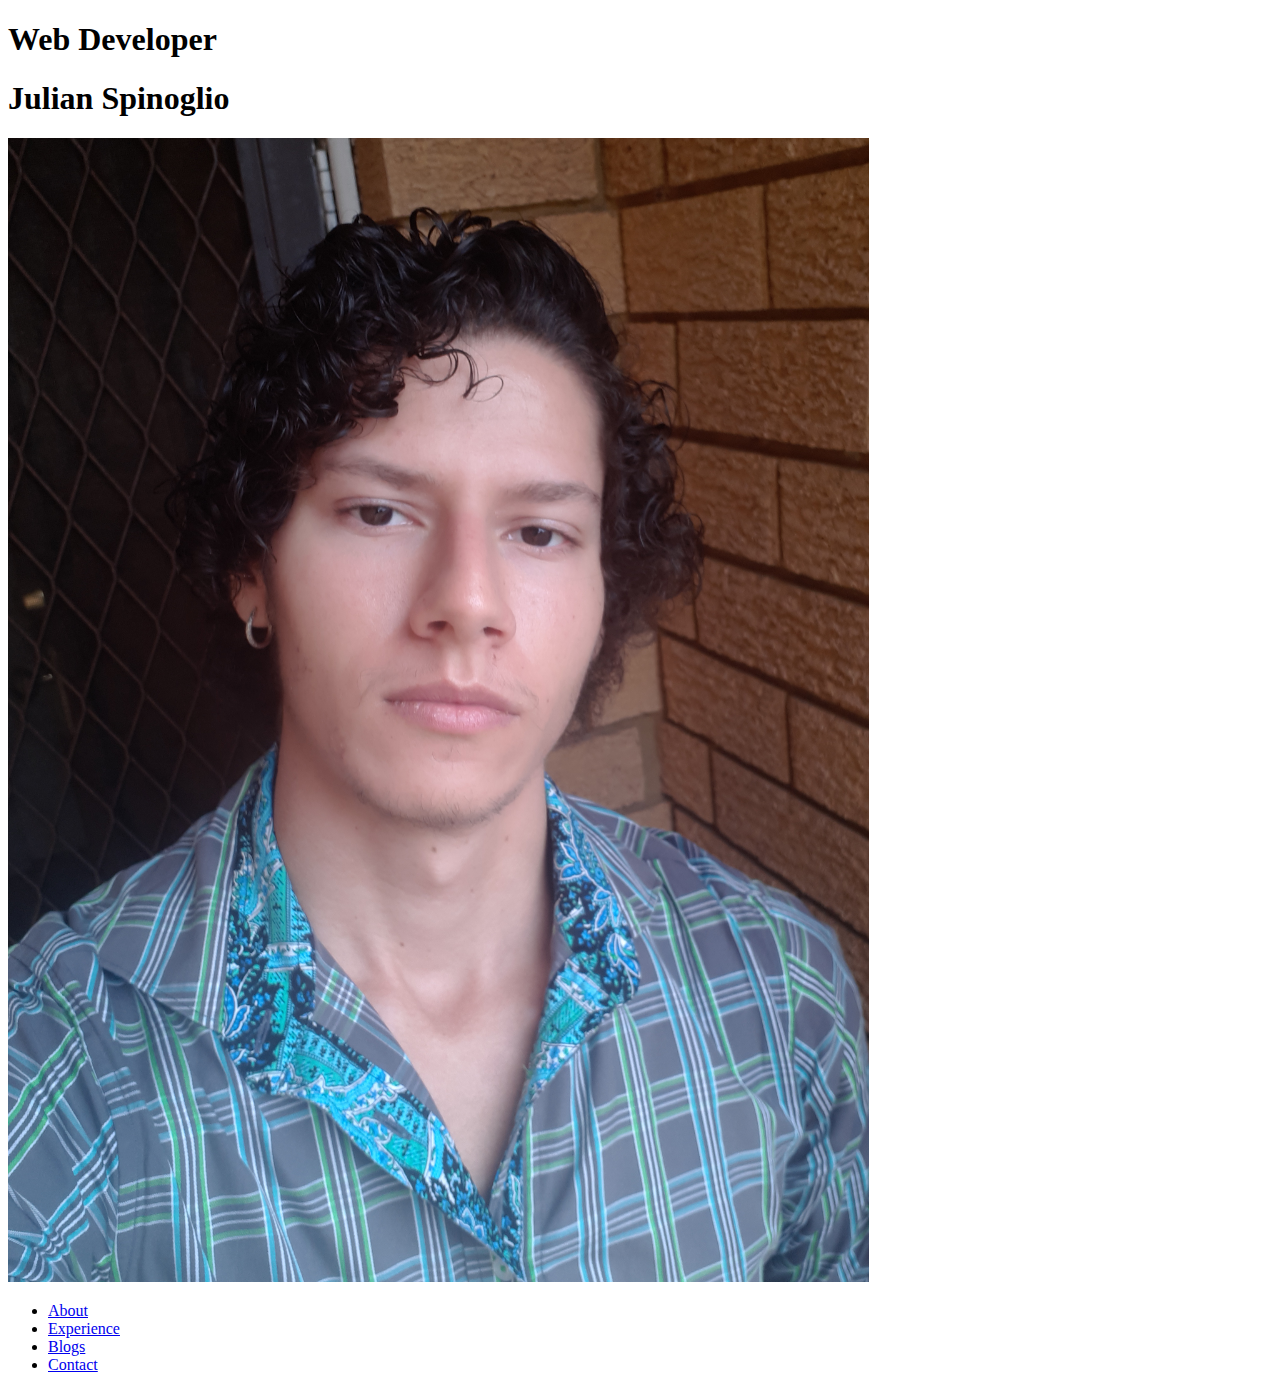
<file: src/index.html>
<!DOCTYPE html>
<html lang="en">
<head>
    <meta charset="UTF-8">
    <meta name="viewport" content="width=device-width, initial-scale=1.0">
    <title>Julian's Portfolio</title>
    <link rel="stylesheet" href="./styles/style.css" integrity="sha256-w86kywL9tP7gXDq4qRzoDFWlCxENBv6y504+UFAJF7s=">
     
</head>
<body class="index-body">
    <!-- Container holding both H1's, image and navigation bar -->
<section class="Page-wrapper">
    <h1 class="my-goal">Web Developer</h1>
    
    <h1 class="my-name">Julian Spinoglio</h1>
    <img src="./images/julian2.png" class="julian" alt="Picture of me">
    
    <!-- Vertical Navigation Bar --> 
    <nav>
        <ul class="nav-items">
            <li><a href="./pages/about.html">About</a></li>
            <li><a href="./pages/experience.html">Experience</a></li>
            <li><a href="./pages/blogs.html">Blogs</a></li>
            <li><a href="./pages/contact.html">Contact</a></li>
        </ul>
    </nav>
    
</section>
    
  

    
    


   
</body>
</html>
</file>
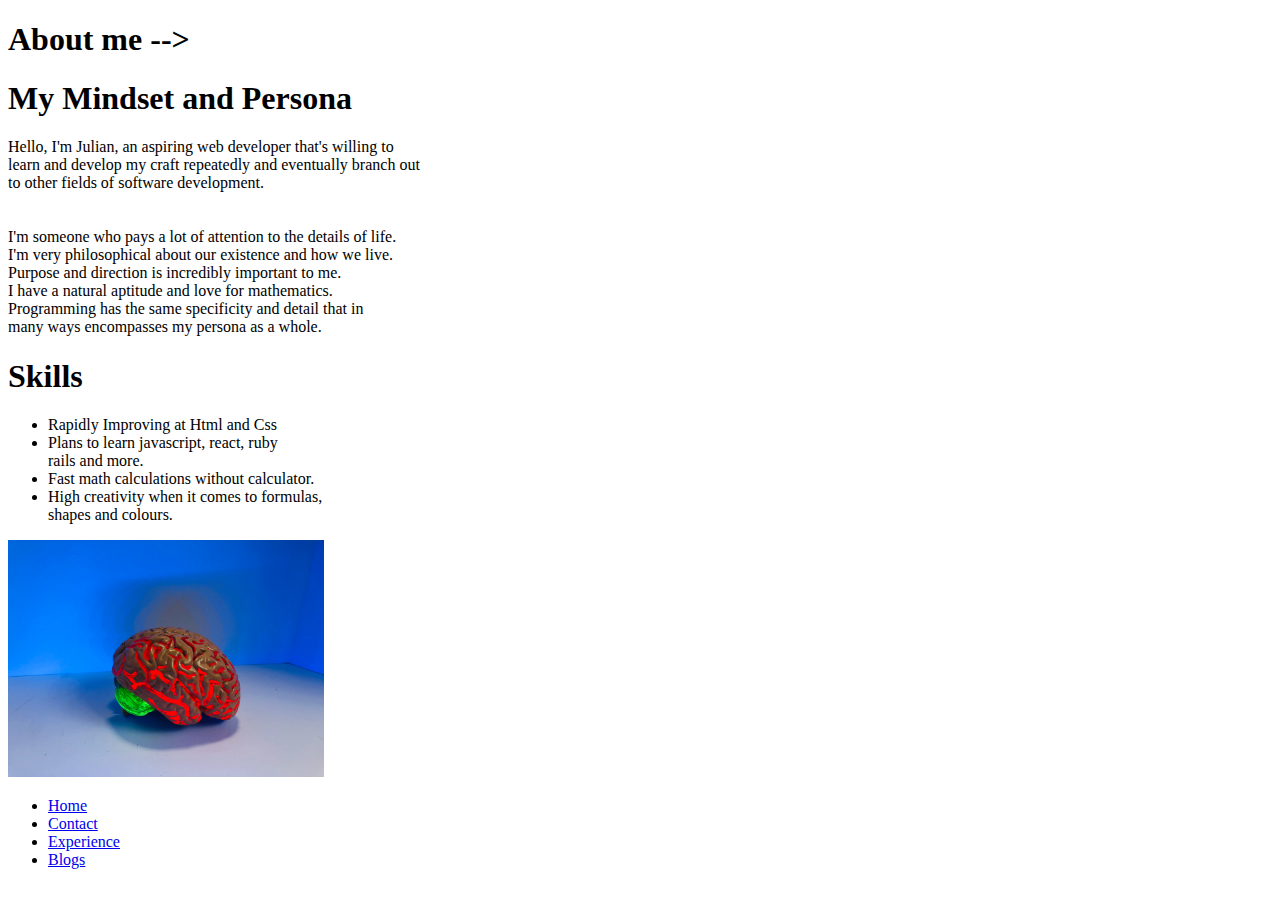
<file: src/pages/about.html>
<!DOCTYPE html>
<html lang="en">
<head>
    <meta charset="UTF-8">
    <meta name="viewport" content="width=device-width, initial-scale=1.0">
    <title>About me</title>
    <link rel="stylesheet" href="../styles/style.css" integrity="sha256-w86kywL9tP7gXDq4qRzoDFWlCxENBv6y504+UFAJF7s=">
</head>
<body class="about-body">
    <h1 class="about-me">About me --></h1>
<div class="personality-container">
<!-- Below are 2 different paragraphs using linebreaks and headings -->
    <h1 class="personality">My Mindset and Persona</h1>
    <p class="writing">
        Hello, I'm Julian, an aspiring web developer that's willing to <br>
        learn and develop my craft repeatedly and eventually branch out <br>
        to other fields of software development. <br>
        <br></br>
        I'm someone who pays a lot of attention to the details of life. <br>
        I'm very philosophical about our existence and how we live. <br>
        Purpose and direction is incredibly important to me. <br>
        I have a natural aptitude and love for mathematics. <br>
        Programming has the same specificity and detail that in <br>
        many ways encompasses my persona as a whole. <br>
    </p>
</div>
  <section class="skills-container">
    <h1 class="skills-heading">Skills</h1>
    <p>
        <ul class="writing2">
            <li>Rapidly Improving at Html and Css</li>
            <li>Plans to learn javascript, react, ruby <br>
                rails and more.
            </li>
            <li>Fast math calculations without calculator.</li>
            <li>High creativity when it comes to formulas, <br>
                shapes and colours.</li>
        </ul>
    </p>
</section>

    <!-- a separate image relating to the content of the paragraphs -->
    <img src="../images/brain2.jpg" class="brain2" Alt="brain" width="25%">

    <!-- nav bar -->
    <nav>
        <ul class="nav-about">
            <li><a href="../index.html">Home</a></li>
            <li><a href="../pages/contact.html">Contact</a></li>
            <li><a href="../pages/experience.html">Experience</a></li>
            <li><a href="../pages/blogs.html">Blogs</a></li>
            
        </ul>
    </nav>

</body>
</html>
</file>
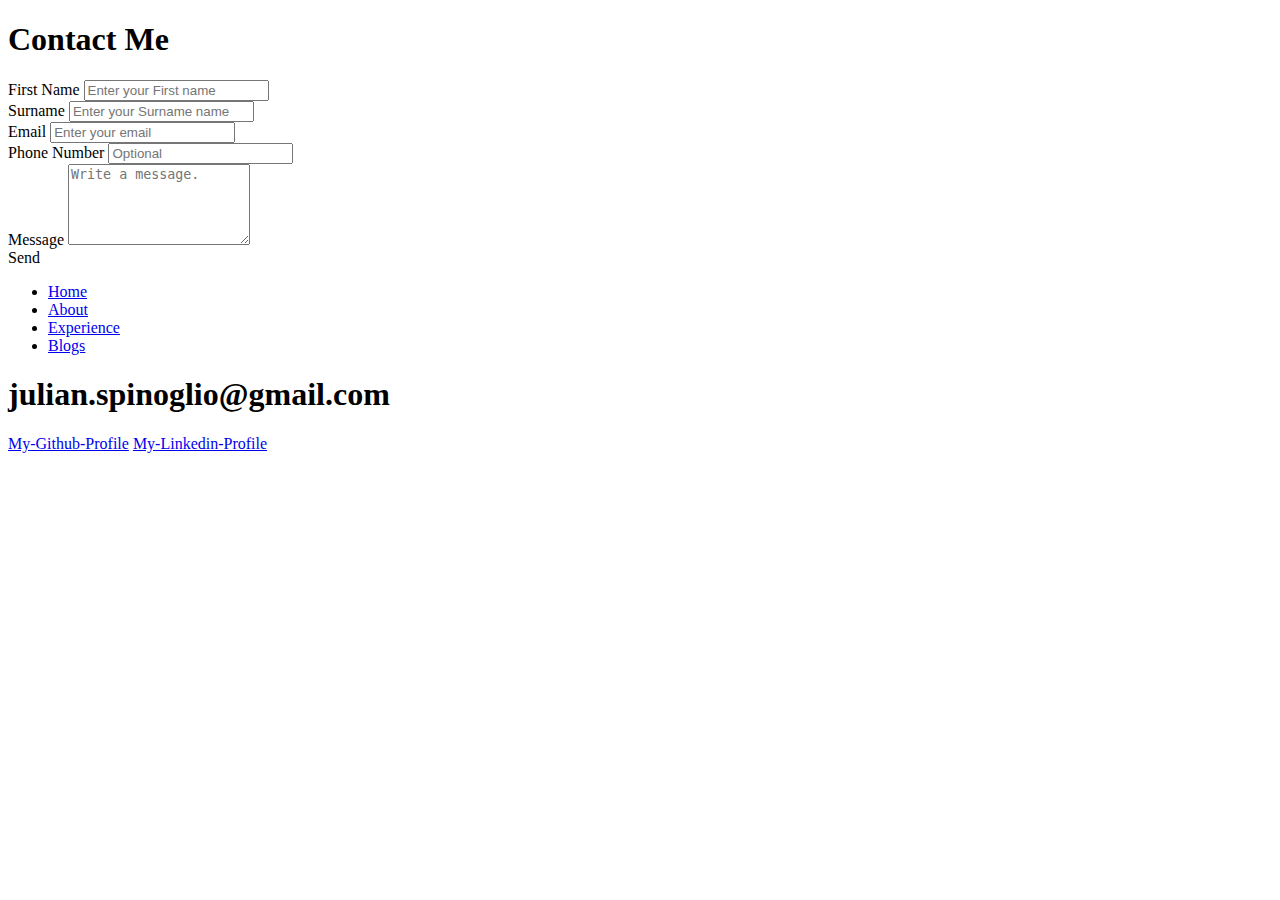
<file: src/pages/contact.html>
<!DOCTYPE html>
<html lang="en">
<head>
    <meta charset="UTF-8">
    <meta name="viewport" content="width=device-width, initial-scale=1.0">
    <title>Contact me</title>
    <link rel="stylesheet" href="../styles/style.css" integrity="sha256-w86kywL9tP7gXDq4qRzoDFWlCxENBv6y504+UFAJF7s=">
    
</head>
<body class="contact-body">
<!-- Form -->
   <form class="contact">
<!-- Form heading -->
    <h1 class="contact-heading">Contact Me</h1>
<!-- Containers for each text box utilising label, input and placeholder text -->
    <section class="textbox">
        <label>First Name</label>
        <input type="textbox" name="" value="" placeholder="Enter your First name">
    </section>

    <section class="textbox">
        <label>Surname</label>
        <input type="text" name="" value="" placeholder="Enter your Surname name">
    </section>

    <section class="textbox">
        <label>Email</label>
        <input type="text" name="" value="" placeholder="Enter your email">
    </section>

    <section class="textbox">
        <label>Phone Number</label>
        <input type="text" name="" value="" placeholder="Optional">
    </section>
<!-- Using textarea and row to allow multiple input lines for the user -->
    <section class="textbox">
        <label>Message</label>
        <textarea rows ="5" placeholder="Write a message."></textarea>

        

    </section>
<!-- send button -->
    <div>
        <a class="send-button">Send</a>
    </div>

    
</form>


<!-- nav bar -->
<nav>
    <ul class="nav-contact">
        <li><a href="../index.html">Home</a></li>
        <li><a href="../pages/about.html">About</a></li>
        <li><a href="../pages/experience.html">Experience</a></li>
        <li><a href="../pages/blogs.html">Blogs</a></li>
        
    </ul>
</nav>

<h1 class="email">julian.spinoglio@gmail.com</h1>
<a href="https://github.com/julianneedstocode950/Julians-First-Portfolio" target="_blank" class="github">My-Github-Profile</a>
<a href="https://linkedin.com/in/julian-spinoglio-544b1677" target="_blank" class="linkedin">My-Linkedin-Profile</a>
</body>
</html>
</file>
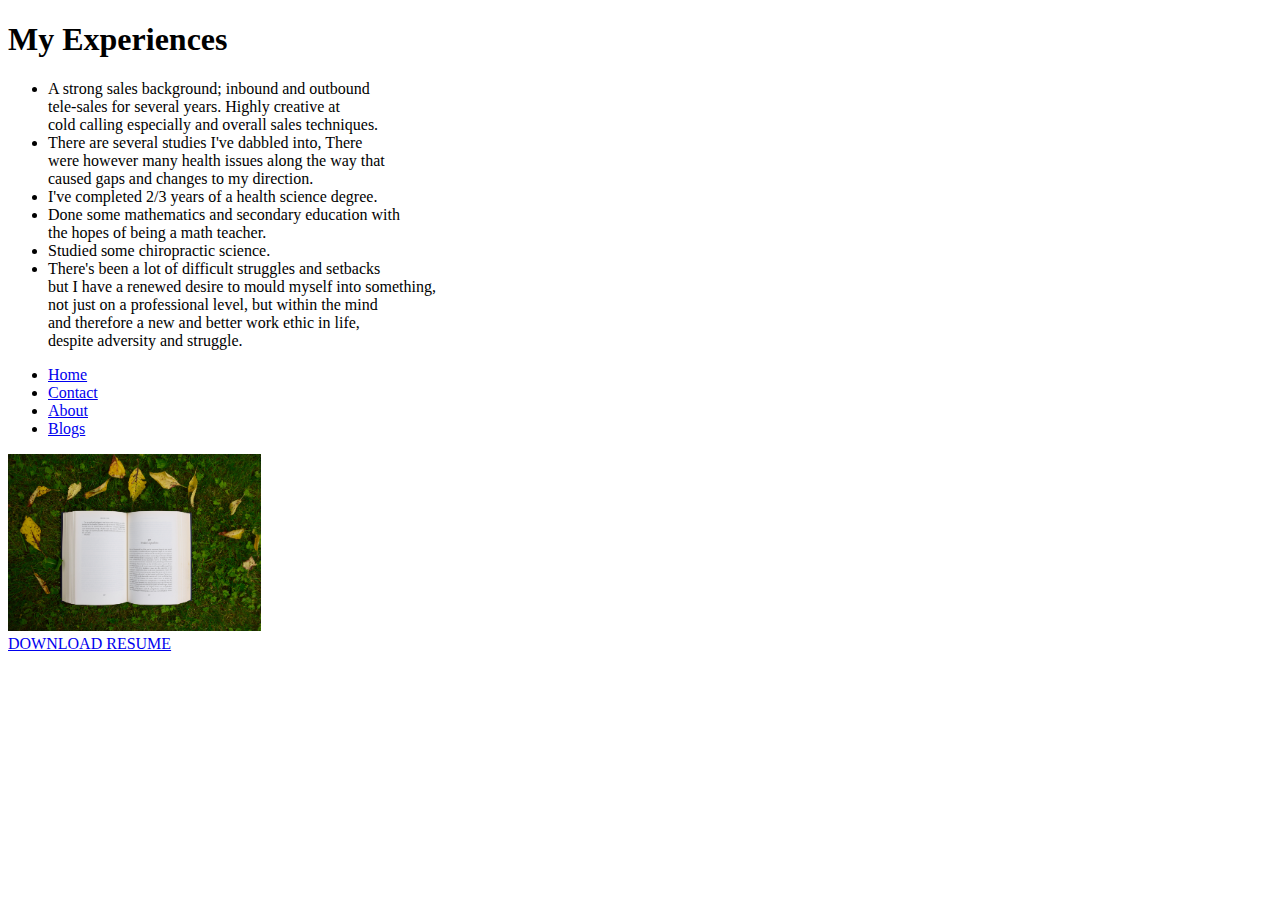
<file: src/pages/Experience.html>
<!DOCTYPE html>
<html lang="en">
<head>
    <meta charset="UTF-8">
    <meta name="viewport" content="width=device-width, initial-scale=1.0">
    <title>Experience</title>
    <link rel="stylesheet" href="../styles/style.css" integrity="sha256-w86kywL9tP7gXDq4qRzoDFWlCxENBv6y504+UFAJF7s=">
</head>
<body class="experience-body">  
    <!-- A container containing multiple html elements to style at once -->
<div class="experience-container">
    <h1 class="experience-heading">My Experiences</h1>
    <!-- Unordered list with line breaks to keep wording within certain boundaries -->
    <p>
        <ul class="writing3">
            <li>A strong sales background; inbound and outbound <br>
            tele-sales for several years. Highly creative at <br>
            cold calling especially and overall sales techniques.</li>
            <li>There are several studies I've dabbled into, There<br>
                were however many health issues along the way that<br>
                caused gaps and changes to my direction. <br>
            </li>
            <li>I've completed 2/3 years of a health science degree.</li>
            <li>Done some mathematics and secondary education with <br> 
                the hopes of being a math teacher.</li>
            <li>Studied some chiropractic science.</li>
            <li>There's been a lot of difficult struggles and setbacks <br>
            but I have a renewed desire to mould myself into something, <br>
            not just on a professional level, but within the mind <br>
            and therefore a new and better work ethic in life, <br>
            despite adversity and struggle. </li>

        </ul>
              
    </p>
</div>
<!-- Nav bar -->
<nav>
    <ul class="nav-experience">
        <li><a href="../index.html">Home</a></li>
        <li><a href="../pages/contact.html">Contact</a></li>
        <li><a href="../pages/about.html">About</a></li>
        <li><a href="../pages/blogs.html">Blogs</a></li>
    
    </ul>
</nav>

<!-- image and resume link -->
<img src="../images/book2.jpg" class="book" alt="book" width="20%">
<div class="resume">
    <a href="../images/mockresume.pdf" target="_blank">DOWNLOAD RESUME</a>

</div>

</body>
</html>
</file>
<file: src/styles/style.css>
/* "Web Developer" title on index.html */

.my-goal {
    color: rgb(23, 234, 241);
    font-size: 60px;
    font-weight: 500px;
    position: absolute;
    left: 29%;
    bottom: 40%;
    font-weight: bolder;
    font-stretch: narrower;
    outline-style: solid;
    display: inline-block;
    padding-left: 6mm;
    padding-right: 6mm;
    padding-bottom: 3mm;
    padding-top: 3mm;
    background-color: rgb(0, 0, 0);
    font-family: Verdana, Geneva, Tahoma, sans-serif;
    
    
    
    
    
}

.pagewrapper {
    display: flex;
    justify-content: space-between;
    align-items: centre;
    flex-direction: column;
}

/* body of index.html used for the background image */
.index-body {
    background-image: url(../images/bluespace.jpg);
    background-size: cover;
    display:inline-block;
    
}
    /* picture of me on index.html */
.julian {
    width: 20%;
    float: right;
    border: 5px solid crimson;
    position: absolute;
    left: 75%;
    bottom: 22%;
    display: inline-block;
}
   /* my name on index.html */
.my-name {
    font-size: 70px;
    font-weight: 500;
    text-align: right;
    position: absolute;
    left: 32%;
    bottom: 25%;
    font-weight: bolder;
    color: rgb(26, 194, 224);
    font-family: fantasy;
    font-stretch: wider;
    -webkit-text-stroke: 4px black;
    display: inline-block;

    
}
/* The links of the nav bar on index.html */
.nav-items a {
    color: crimson;
    display: block;
    font-size: 30px;
    border: 5px solid rgb(6, 69, 204);
    
    text-decoration: none;
    
    float: top;
}

a:hover {
    color: rgb(23, 234, 241);
}
/* overall look and positioning of the nav bar */
.nav-items {
    list-style-type: none;
    margin: 0;
    padding: 0;
    width: 20%;
    background-color: black;
    position: absolute;
    left: 3%;
    bottom: 36%;
}




.contact-body {
    
    background-image: url(../images/brain1.jpg);
    background-size: cover;
}

/* The bulk of all the elements in the form */
.contact {
    width: 85%;
    max-width: 600px;
    background: rgb(6, 69, 204);
    position: absolute;
    top: 50%;
    left: 55%;
    transform: translate(-50%, -50%);
    padding: 30px 40px;
    box-sizing: border-box;
    border-radius: 10px;
    font-family: arial;
    display: flex;
    flex-direction: column;
    justify-content: center;
    justify-content: space-between;

}

.contact-heading {
    margin-top: 0;
    font-weight: 200;
}
/* styling of each textbox in the form */
.textbox {
    border:2px solid rgb(23, 234, 241);
    margin: 8px 0;
    padding: 8px 18px;
    border-radius: 5px;
    

}
/* styling of the textbox name */
.textbox label {
    
    display: block;
    text-align: left;
    color: rgb(0, 0, 0);
    
    font-size: 14px;
    font-weight: bold;
    
}
/* styling of the users input into the form */
.textbox input {
    
    border: none;
    background: none;
    outline: none;
    font-size: 18px;
    margin-top: 6px;
    width: 100%;
    

}
/* styling of the message me section of the form */
.textbox textarea {
    border: none;
    background: none;
    outline: none;
    font-size: 18px;
    margin-top: 6px;
    display: block;
    width: 100%;
    
}
/* send button styling */
.send-button {
    display: inline block;
    background-color: rgb(0, 0, 0);
    padding-left: 2mm;
    padding-right: 2mm;
    padding-top: 2mm;
    padding-bottom: 2mm;
    color: white;
    text-transform :uppercase;
    cursor: pointer;
    margin-top: 8px;
    width: 150%;
    position: relative;
    top: 3mm;
    border: 2px solid crimson;
    
    /* nav bar styling */
}
 .nav-contact {
    list-style-type: none;
    margin: 0;
    padding: 0;
    width: 15%;
    background-color: black;
    position: relative;
    left: 10mm;
    top: 20mm;
 }
/* All nav bars on each page have the same styling, so I'll stop commenting for the others */
 .nav-contact a {
     color: crimson;
    display: block;
    font-size: 30px;
    border: 5px solid rgb(6, 69, 204);
    
    text-decoration: none;
    
    float: top;
 }
/* Hover effect on hyperlinks in the nav bar */
 .nav-contact a:hover {
     color: rgb(23, 234, 241);
 }
/* Background of about page */
.about-body {
    background-image: url(../images/blue7.jpg);
    background-size: cover;
}
/* about me heading styling */
.about-me {
    font-size: 60px;
    color: rgb(0, 0, 0);
    font-family: Verdana, Geneva, Tahoma, sans-serif;
    font-weight: bolder;
    display: inline-block;
}
/* The top paragraph of the about me page */
.writing {
    font-family: Verdana, Geneva, Tahoma, sans-serif;
    font-size: 17px;
    color: rgb(255, 255, 255);
    font-weight: 


}
/* personality heading */
.personality {
    font-family: Arial, Helvetica, sans-serif;
    color: rgb(23, 234, 241);
    
    display: inline-block;
}
/* skills heading */
.skills-heading {
    font-family: Arial, Helvetica, sans-serif;
    color: rgb(23, 234, 241);
    
    display: inline-block;
    text-align: center;
   
}
/* Paragraph 2 of the about me page */
.writing2 {
    font-family: Verdana, Geneva, Tahoma, sans-serif;
    font-size: 17px;
    color: white;
}
/* contains personality heading and paragraph */
.personality-container {
    position: relative;
    left: 140mm;
    bottom: 30mm;
}
/* contains skills heading and paragraph */
.skills-container {
    position: relative;
    left: 140mm;
    bottom: 30mm;
}
/* brain picture on about me page */
.brain2 {
    position: relative;
    left: 10mm;
    bottom: 150mm;
    border: 2px dotted black;
}
/* this picture was removed off the about.html */
.brain1 {
    position: relative;
    bottom: 105mm;
    left: 9mm;
}

.nav-about {
    list-style-type: none;
    margin: 0;
    padding: 0;
    width: 15%;
    background-color: black;
    position: relative;
    left: 295mm;
    bottom: 250mm;
 }

 .nav-about a {
     color: crimson;
    display: block;
    font-size: 30px;
    border: 5px solid rgb(6, 69, 204);
    
    text-decoration: none;
    
    float: top;
 }

 .nav-about a:hover {
     color: rgb(23, 234, 241);
 }
 
 .nav-experience {
    list-style-type: none;
    margin: 0;
    padding: 0;
    width: 15%;
    background-color: black;
    position: relative;
    left: 20mm;
    bottom: 100mm;
    
 }

 .nav-experience a {
    color: crimson;
    display: block;
    font-size: 30px;
    border: 5px solid rgb(6, 69, 204);
    
    text-decoration: none;
    
    float: top;
 }

 .nav-experience a:hover {
     color: rgb(23, 234, 241);
 }
/* background of experience page */
.experience-body {
    background-image: url(../images/blue5.jpg);
    background-size: cover;
}
/* experience heading */
.experience-heading {
    font-family: Arial, Helvetica, sans-serif;
    color: rgb(23, 234, 241);
    display: inline-block;
    text-align: center;
    font-size: 50px;
   /* contains heading and paragraphs */
}
.experience-container {
    position: relative;
    left: 130mm;
    top: 20mm;
}
/* The bullet points on the experience page */
.writing3 {
    font-family: Verdana, Geneva, Tahoma, sans-serif;
    font-size: 18px;
    color: rgb(255, 255, 255);
    
}

.experience-heading {
    position: relative;
    left: 10mm;
}
/* book picture on experience page */
.book {
    position: relative;
    bottom: 80mm;
    left: 30mm;
}
/* styling of resume box */
.resume {
    position: relative;
    left: 200mm;
    bottom: 180mm;
    border: 3px solid crimson;
    background-color: ;
    display: inline-block;
    padding-left: 2mm;
    padding-right: 2mm;
    padding-top: 2mm;
    padding-bottom: 2mm;
    background-color: rgb(0, 0, 0);
}
/* styling of resume link */
.resume a {
    color: rgb(255, 255, 255)
}

.resume a:hover {
    color: rgb(23, 234, 241);
    
}
/* background of the blogs page */
.blog-body {
    background-image: url(../images/red2.jpg);
    background-size: cover;
}

.blog-heading {
font-size: 60px;
color: rgb(0, 0, 0);
font-weight: 500;
}
/* all blog containers enabling movement across the page for each */
.blog1-container {
    position: relative;
    
}
.blog2-container {
    position: relative;
    left: 125mm;
    bottom: 125mm;
}
.blog3-container {
    position: relative;
    left: 250mm;
    bottom: 200mm
}
.blog4-container {
    position: relative;
    bottom: 235mm;
}
.blog5-container {
    position: relative;
    left: 125mm;
    bottom: 365mm;
}


.nav-blog {
    list-style-type: none;
    margin: 0;
    padding: 0;
    width: 15%;
    background-color: black;
    position: relative;
    left: 250mm;
    bottom: 660mm;
 }

 .nav-blog a {
     color: crimson;
    display: block;
    font-size: 30px;
    border: 5px solid rgb(6, 69, 204);
    
    text-decoration: none;
    
    float: top;
 }

 .nav-blog a:hover {
    color: rgb(23, 234, 241);
 }
/* email address heading style */
 .email {
     color: rgb(6, 69, 204);
     position: relative;
     top: 30mm;
     left: 5mm;
 }

 .github {
     color: rgb(220, 20, 193);
     position: relative;
     top: 30mm;
     left: 10mm;
 }
 .linkedin {
     color: rgb(220, 20, 193);
     position: relative;
     top: 30mm;
     left: 15mm;
 }
</file>
